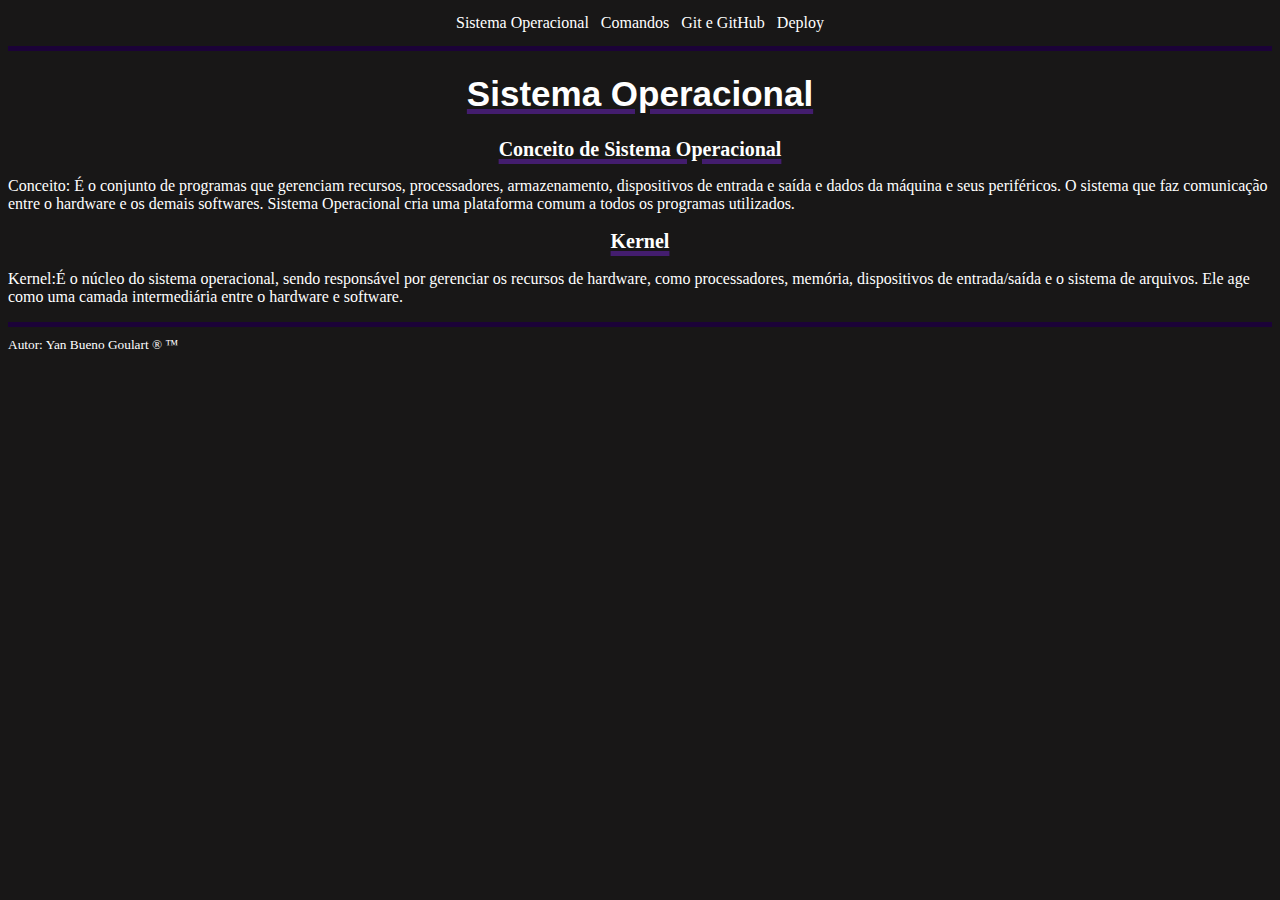
<file: index.html>
<!DOCTYPE html>
<html lang="pt-br">
<head>
    <meta charset="UTF-8">
    <meta name="viewport" content="width=device-width, initial-scale=1.0">
    <link rel="stylesheet" href="style.css">
    <title>Página Inicial</title>
</head>
<body>
    <header>
        <nav class="centralizado">
            <a href="index.html">Sistema Operacional</a>
            <a href="comandos.html">Comandos </a>
            <a href="git.html">Git e GitHub</a>
            <a href="deploy.html">Deploy</a>
        </nav>
    </header>
<hr>
    <main>
        <h1 class="centralizado">Sistema Operacional</h1>
        <article>
            <h2 class="centralizado">Conceito de Sistema Operacional</h2>
            <p> <span>Conceito:</span> É o conjunto de programas que gerenciam recursos, processadores, armazenamento, dispositivos de entrada e saída e dados da máquina e seus periféricos. O sistema que faz comunicação entre o hardware e os demais softwares. Sistema Operacional cria uma plataforma comum a todos os programas utilizados.  </p>
        </article>
        <article>
            <h2 class="centralizado" >Kernel</h2>
            <p> <span>Kernel:</span>É o núcleo do sistema operacional, sendo responsável por gerenciar os recursos de hardware, como processadores, memória, dispositivos de entrada/saída e o sistema de arquivos. Ele age como uma camada intermediária entre o hardware e software. </p>
        </article>
    </main>

    <footer>
        <hr>
        <small>Autor: Yan Bueno Goulart &reg; &trade;</small>
    </footer>
</body>
</html>
</file>
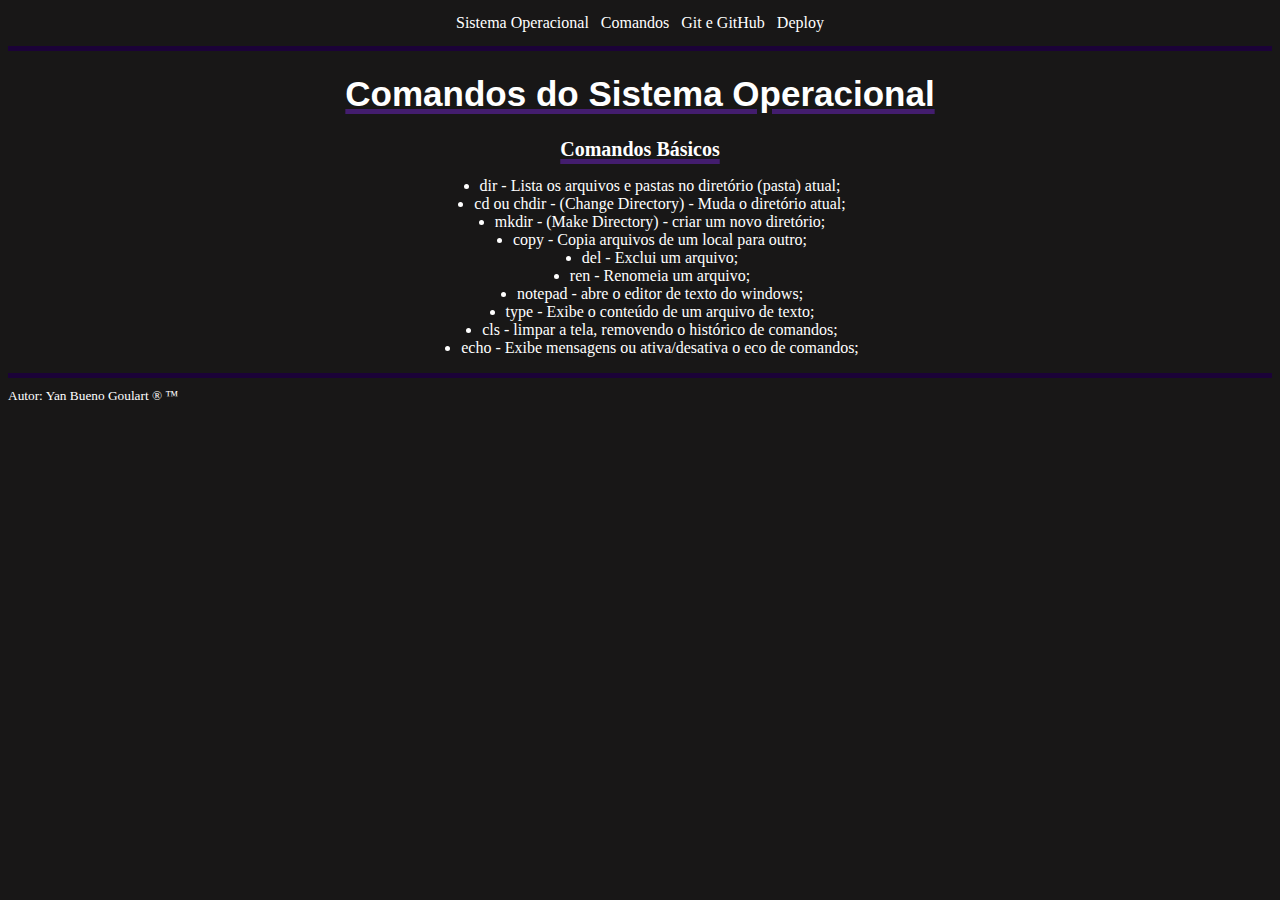
<file: comandos.html>
<!DOCTYPE html>
<html lang="pt-br">
<head>
    <meta charset="UTF-8">
    <meta name="viewport" content="width=device-width, initial-scale=1.0">
    <link rel="stylesheet" href="style.css">
    <title>Comandos</title>
</head>
<body>
    <header>
        <nav class="centralizado">
            <a href="index.html">Sistema Operacional</a>
            <a href="comandos.html">Comandos</a>
            <a href="git.html">Git e GitHub</a>
            <a href="deploy.html">Deploy</a>
        </nav>
    </header>
<hr>
    <main>
        <h1 class="centralizado">Comandos do Sistema Operacional</h1>
        <article>
            <h2 class="centralizado">Comandos Básicos</h2>
            <ul class="centralizadolista">
                <li>dir - Lista os arquivos e pastas no diretório (pasta) atual;</li>
                <li>cd ou chdir - (Change Directory) - Muda o diretório atual;</li>
                <li>mkdir - (Make Directory) - criar um novo diretório;</li>
                <li>copy - Copia arquivos de um local para outro;</li>
                <li>del - Exclui um arquivo;</li>
                <li>ren - Renomeia um arquivo;</li>
                <li>notepad - abre o editor de texto do windows;</li>
                <li>type - Exibe o conteúdo de um arquivo de texto;</li>
                <li>cls - limpar a tela, removendo o histórico de comandos;</li>
                <li>echo - Exibe mensagens ou ativa/desativa o eco de  comandos;</li>
            </ul>
        </article>
    </main>

    <footer>
        <hr>
        <small>Autor: Yan Bueno Goulart &reg; &trade;</small>
    </footer>
</body>
</html>
</file>
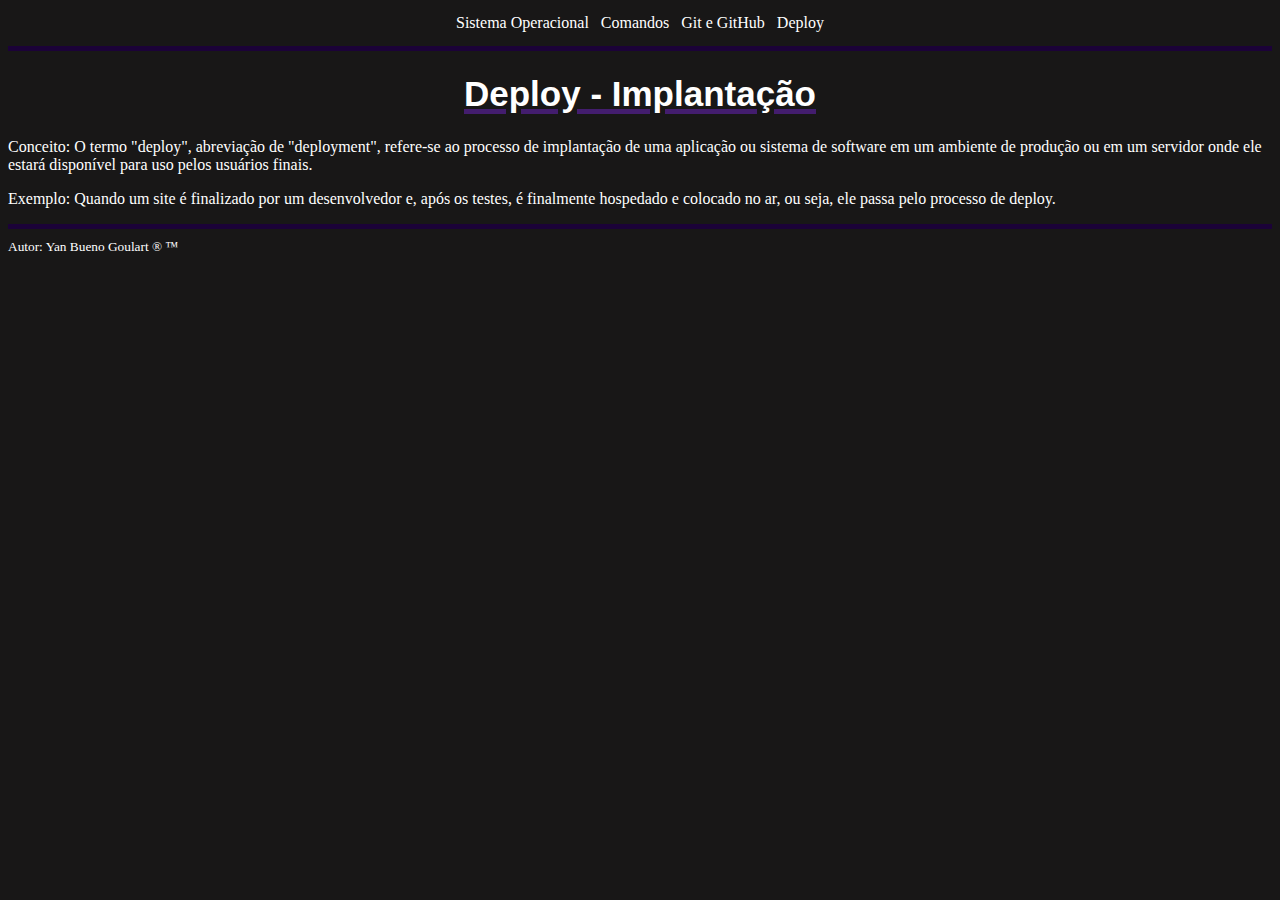
<file: deploy.html>
<!DOCTYPE html>
<html lang="pt-br">
<head>
    <meta charset="UTF-8">
    <meta name="viewport" content="width=device-width, initial-scale=1.0">
    <link rel="stylesheet" href="style.css">
    <title>Deploy</title>
</head>
<body>
    <header>
        <nav class="centralizado">
            <a href="index.html">Sistema Operacional</a>
            <a href="comandos.html">Comandos </a>
            <a href="git.html">Git e GitHub</a>
            <a href="deploy.html">Deploy</a>
        </nav>
        <header>
            <hr>
            <main>
                <h1 class="centralizado">Deploy - Implantação</h1>
                <article>
                    <p><span>Conceito: </span>O termo "deploy", abreviação de "deployment", refere-se ao processo de implantação de uma aplicação ou sistema de software em um ambiente de produção ou em um servidor onde ele estará disponível para uso pelos usuários finais.</p>
                    <p><span>Exemplo: </span>Quando um site é finalizado por um desenvolvedor e, após os testes, é finalmente hospedado e colocado no ar, ou seja, ele passa pelo processo de deploy.</p>
                </article>
            </main>
        </main>
    <footer>
        <hr>
        <small>Autor: Yan Bueno Goulart &reg; &trade;</small>
    </footer>
</body>
</html>
</file>
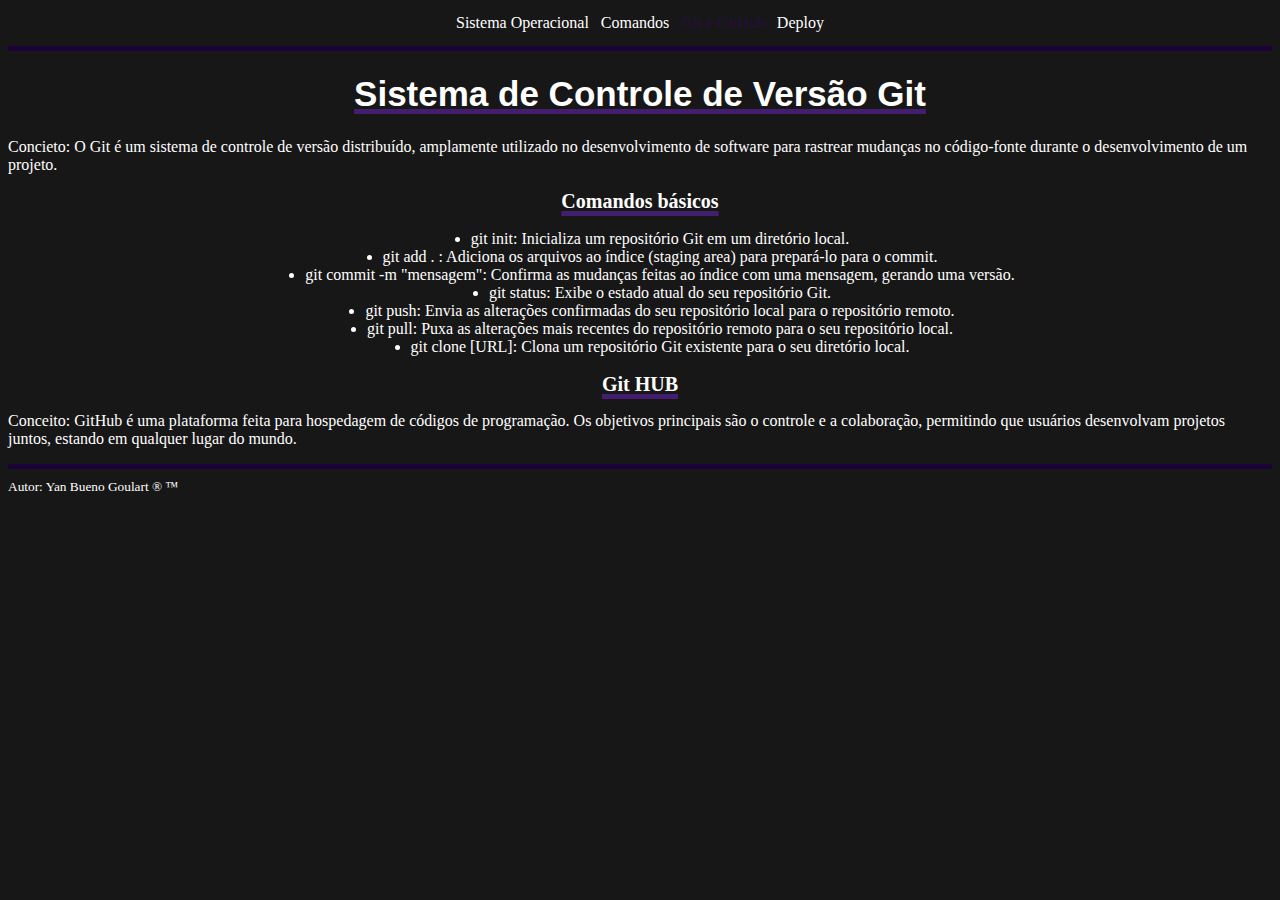
<file: git.html>
<!DOCTYPE html>
<html lang="pt-br">
<head>
    <meta charset="UTF-8">
    <meta name="viewport" content="width=device-width, initial-scale=1.0">
    <link rel="stylesheet" href="style.css">
    <title>Git</title>
</head>
<body>
    <header>
        <nav class="centralizado">
            <a href="index.html">Sistema Operacional</a>
            <a href="comandos.html">Comandos</a>
            <a class="atual" href="git.html">Git e GitHub</a>
            <a href="deploy.html">Deploy</a>
        </nav>
    </header>
    <hr>
    <h1 class="centralizado">Sistema de Controle de Versão Git</h1>
    <article>
        <p><span>Concieto: </span> O Git é um sistema de controle de versão distribuído, amplamente utilizado no desenvolvimento de software para rastrear mudanças no código-fonte durante o desenvolvimento de um projeto.</p>
        <h2 class="centralizado">Comandos básicos</h2>
        <ul class="centralizadolista">
            <li>git init: Inicializa um repositório Git em um diretório local.</li>
            <li>git add . : Adiciona os arquivos ao índice (staging area) para prepará-lo para o commit.</li>
            <li>git commit -m "mensagem": Confirma as mudanças feitas ao índice com uma mensagem, gerando uma versão.</li>
            <li>git status: Exibe o estado atual do seu repositório Git.</li>
            <li>git push: Envia as alterações confirmadas do seu repositório local para o repositório remoto.</li>
            <li>git pull: Puxa as alterações mais recentes do repositório remoto para o seu repositório local.</li>
            <li>git clone [URL]: Clona um repositório Git existente para o seu diretório local.</li>
        </ul>
    </article>
    <article>
        <h2 class="centralizado">Git HUB</h2>
        <p><span>Conceito: </span>GitHub é uma plataforma feita para hospedagem de códigos de programação. Os objetivos principais são o controle e a colaboração, permitindo que usuários desenvolvam projetos juntos, estando em qualquer lugar do mundo.</p>
    </article>

    <footer>
        <hr>
        <small>Autor: Yan Bueno Goulart &reg; &trade;</small>
    </footer>
</body>
</html>
</file>
<file: style.css>
body{
    background-color: rgb(24, 23, 23);
}

h1{
    font-size: 35px;
    font-family:Arial, Helvetica, sans-serif;
    color: white;
    text-decoration: underline 5px rgb(67, 29, 110) ;

}

hr{
    border: none;
    height: 5px;
    background-color: rgb(27, 2, 56);
}

h2{
    color: white;
    font-size: 20px;
    text-decoration: underline 5px rgb(67, 29, 110);
}

p{
    color: white;
}

footer{
    color: white;
}

.centralizado{
    display: flex;
    flex-direction: row;
    justify-content: center;
    align-items: center;
}

ul{
    color: white;
}

a{
    color: white;
    text-decoration: none;
    margin: 6px;
    border-color: red;
}

a:hover{
    color: white;
    background-color: rgb(43, 11, 94);
    transition: 1s;
    font-size: 25px;
    cursor: pointer;
    
}

a:visited{
    color: white;
}

.centralizadolista{
    display: flex;
    flex-direction: column;
    justify-content: center;
    align-items: center;
}

.atual{
    color: rgb(37, 16, 61);
}
</file>
